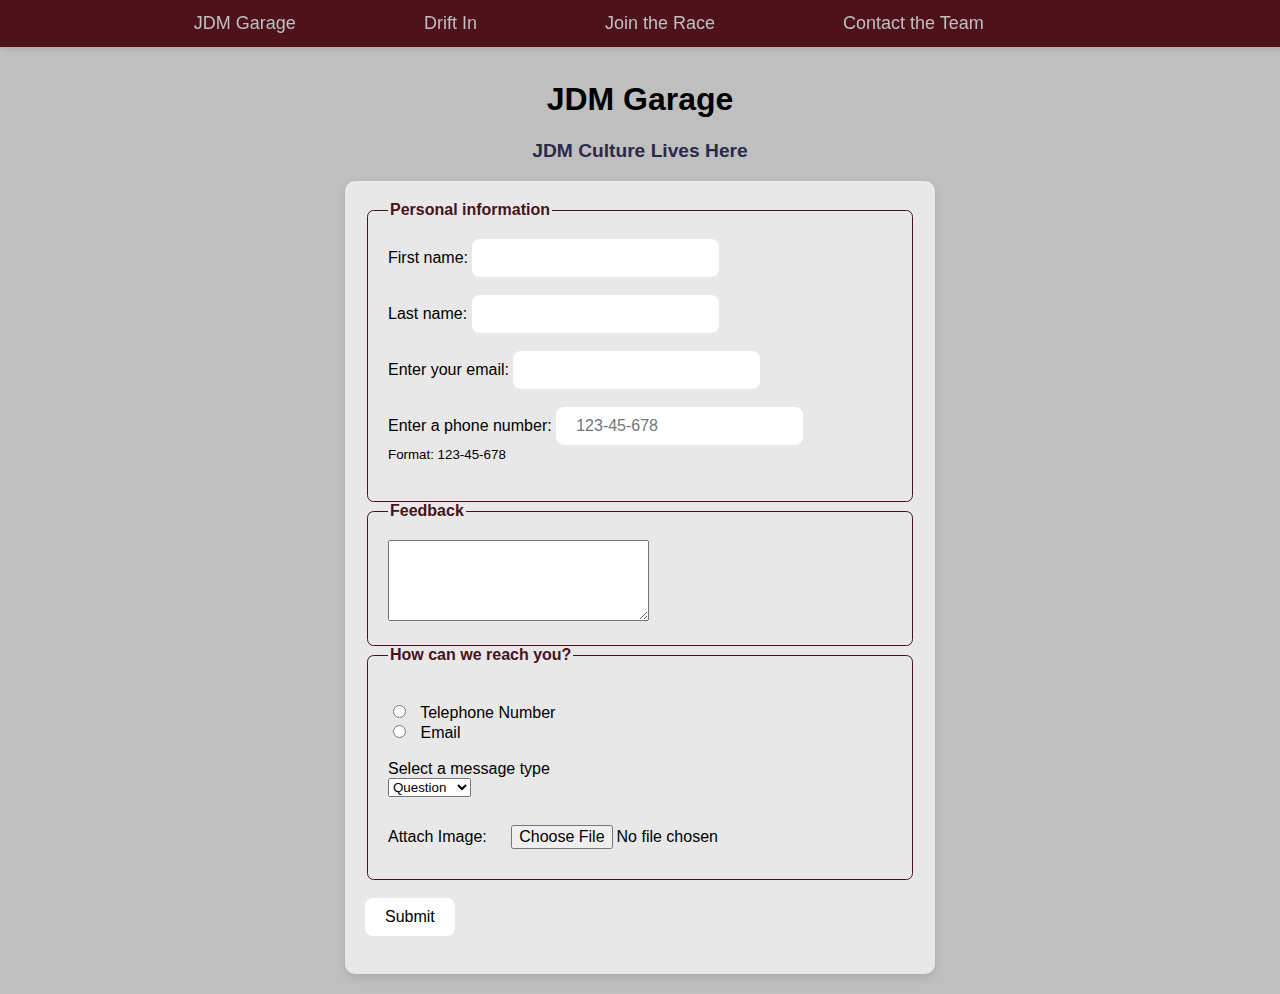
<file: feedback.html>
<!DOCTYPE html>
<html lang="en">
<head>
    <meta charset="UTF-8">
    <meta name="viewport" content="width=device-width, initial-scale=1.0">
    <title>Feedback</title>
    <link rel="stylesheet" href="mystyle.css">
</head>
<body>
    <nav>
        <a href="Index.HTML" class="menu">JDM Garage</a>
        <a href="loginform.html" class="menu">Drift In</a>
        <a href="registration.html" class="menu">Join the Race</a>
        <a href="feedback.html" class="menu">Contact the Team</a><br>
    </nav>
    <header>
        <h1>JDM Garage</h1>
        <p class="underh">JDM Culture Lives Here</p>
    </header>    
    <form action="#" method="post" target="_self">
        <fieldset>
            <legend>Personal information</legend>
            <label for="fname">First name:</label>
            <input type="text" id="fname" name="fname" maxlength="20"><br><br>
            <label for="lname">Last name:</label>
            <input type="text" id="lname" name="lname" maxlength="20"><br><br>
            <label for="email">Enter your email:</label>
            <input type="email" id="email" name="email"><br><br>
            <label for="phone">Enter a phone number:</label>
            <input type="tel" id="phone" name="phone" placeholder="123-45-678" pattern="[0-9]{3}-[0-9]{2}-[0-9]{3}" required><br>
            <small>Format: 123-45-678</small><br><br>
        </fieldset>
        <fieldset>
            <legend>Feedback</legend>
            <textarea name="message" rows="5" cols="30"></textarea>
        </fieldset>
        <fieldset>
            <legend>How can we reach you?</legend><br>
            <input type="radio" id="telnum" name="telOrEmail" value="telnum">
            <label for="telnum">Telephone Number</label><br>
            <input type="radio" id="email" name="telOrEmail" value="email">
            <label for="email">Email</label><br><br>
            <label for="choose">Select a message type</label><br>
            <select name="choose" id="choose" size="1">
                <option value="question">Question</option>
                <option value="request">Request</option>
                <option value="complaint">Complaint</option>
                <option value="other">Other</option>
            </select><br><br>
            <label class="myfile" for="myfile">Attach Image:</label>
            <input class="myfile" type="file" id="myfile" name="myfile" value=>
        </fieldset><br>
            <input class="submit" type="submit" value="Submit"> <br><br>
    </form>
</body>
</html>
</file>
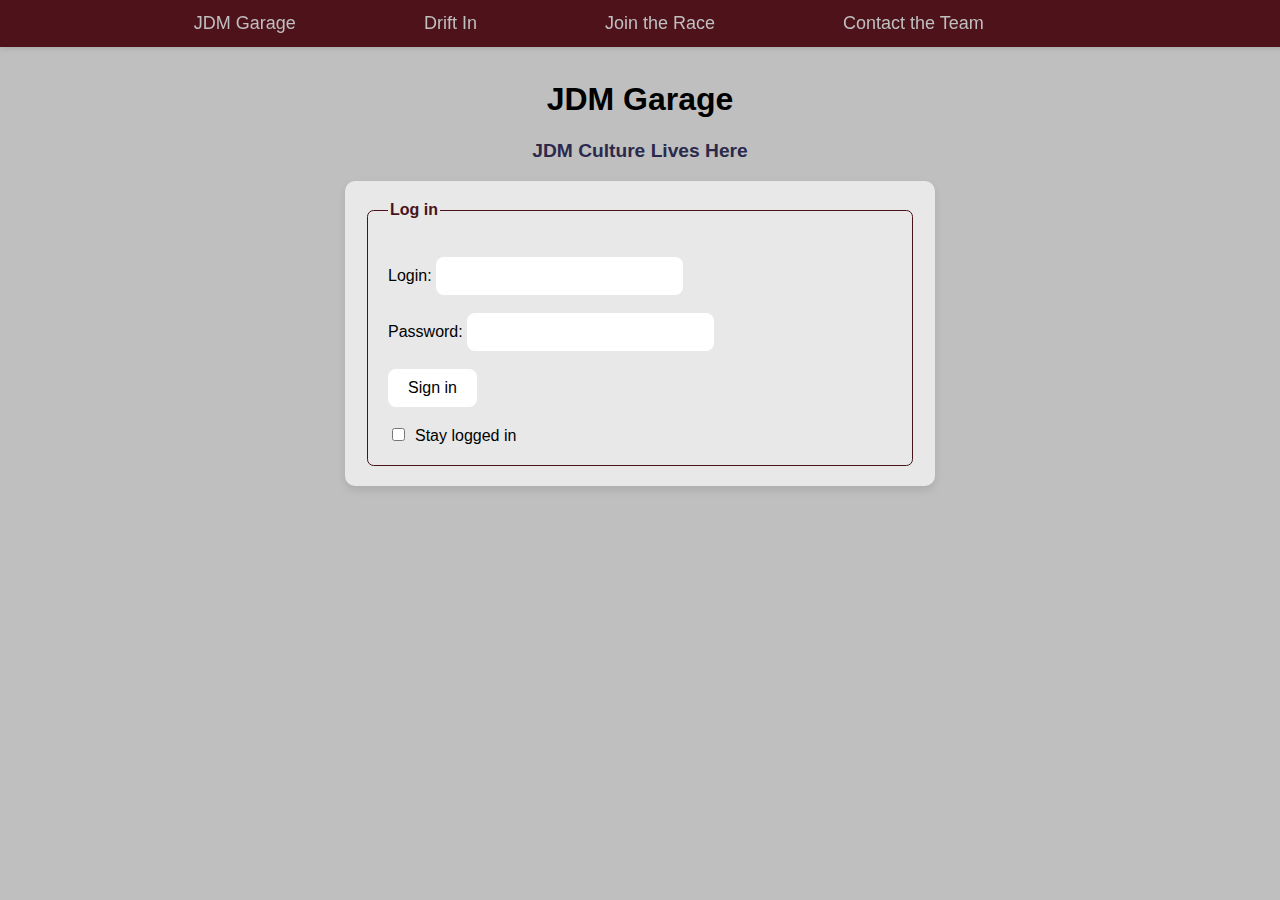
<file: loginform.html>
<!DOCTYPE html>
<html lang="en">
<head>
    <meta charset="UTF-8">
    <meta name="viewport" content="width=device-width, initial-scale=1.0">
    <title>Login form</title>
    <link rel="stylesheet" href="mystyle.css">
</head>
<body>
    <nav>
        <a href="Index.HTML" class="menu">JDM Garage</a>
        <a href="loginform.html" class="menu">Drift In</a>
        <a href="registration.html" class="menu">Join the Race</a>
        <a href="feedback.html" class="menu">Contact the Team</a><br>
    </nav>
    <header> <!--но пак ісе тото ни-->
        <h1>JDM Garage</h1>
        <p class="underh">JDM Culture Lives Here</p>
    </header>   
   <form action="#" method="post" target="_blank">
    <fieldset>
    <legend>Log in</legend><br>
        <label for="login">Login:</label>
        <input type="text" id="login" name="login"><br><br>
        <label for="password">Password:</label>
        <input type="password" id="password" name="password"><br><br>
        <input class="submit" type="submit" value="Sign in"><br><br>
        <label for="stay"> </label>
        <input type="checkbox" id="stay" name="stay" value="true">Stay logged in<br>
    </fieldset>
   </form>
</body>
</html>
</file>
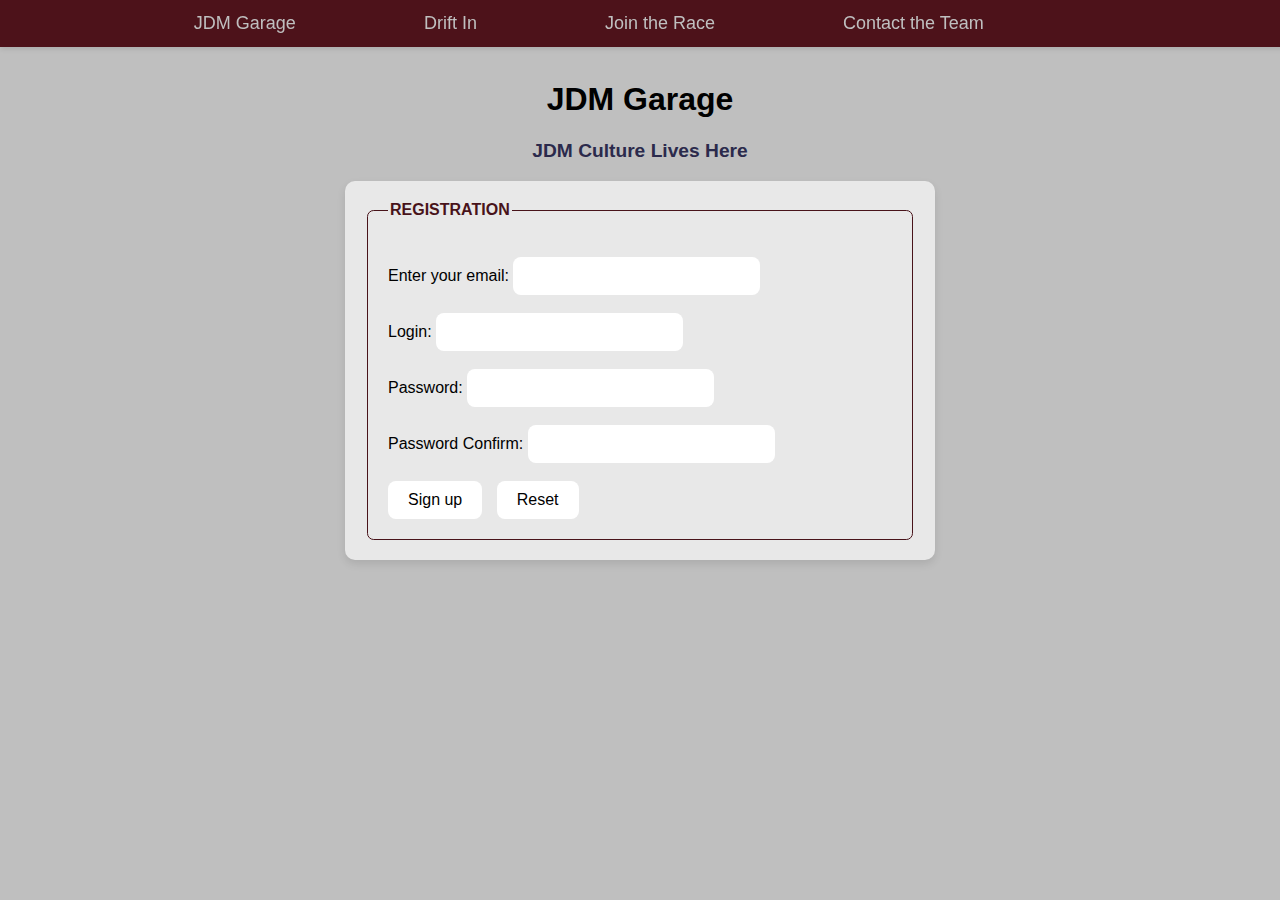
<file: registration.html>
<!DOCTYPE html>
<html lang="en">
<head>
    <meta charset="UTF-8">
    <meta name="viewport" content="width=device-width, initial-scale=1.0">
    <title>Registration</title>
    <link rel="stylesheet" href="mystyle.css">
</head>
<body> <!--ісе тото нинини -->
    <nav>
        <a href="Index.HTML" class="menu">JDM Garage</a>
        <a href="loginform.html" class="menu">Drift In</a>
        <a href="registration.html" class="menu">Join the Race</a>
        <a href="feedback.html" class="menu">Contact the Team</a><br>
    </nav>
    <header>
        <h1>JDM Garage</h1>
        <p class="underh">JDM Culture Lives Here</p>
    </header>   
   <form action="#" method="post" target="_blank">
    <fieldset>
        <legend>REGISTRATION</legend><br>
        <label for="email">Enter your email:</label>
        <input type="email" id="email" name="email"><br><br>
        <label for="login">Login:</label>
        <input type="text" id="login" name="login"><br><br>
        <label for="password">Password:</label>
        <input type="password" id="password" name="password"><br><br>
        <label for="passwordConf">Password Confirm:</label>
        <input type="passwordConf" id="passwordConf" name="passwordConf"><br><br>
        <input class="submit" type="submit" value="Sign up">
        <button type="reset">Reset</button>
    </fieldset>
   </form> 
</body>
</html>
</file>
<file: mystyle.css>
body {
    background-color:  #BFBFBF;
    margin: 20px;
} /*пак ісе тото тіпа но пак*/
nav {
    background-color: #4d121a;
    font-family: Arial, Helvetica, sans-serif;
    font-size: large;
    padding: 1%;
    display: flex;
    gap: 10%;
    position: fixed; 
    top: 0;           
    left: 0;
    width: 100%;      
    box-shadow: 0 2px 5px rgba(0,0,0,0.1); 
    z-index: 1000;
    text-align: center;
    justify-content: center;
}
h1 {
    font-family: Verdana, Geneva, Tahoma, sans-serif;
    padding-top: 60px;
    text-align: center;
}
p{
    font-family: Verdana, Geneva, Tahoma, sans-serif;
    color: #2B2A4C;
    font-size: larger;
}
fieldset {
    background-color: #e8e8e8 ;
    font-family: Arial, Helvetica, sans-serif;
    border: 1px solid #48131a;
    border-radius: 5pt;
    padding: 20px;
}
form {
    max-width: 550px;
    background-color: #e8e8e8;
    padding: 20px;
    margin: 0 auto 20px;
    border-radius: 10px;
    box-shadow: 0 4px 8px rgba(0, 0, 0, 0.1);
}
legend {
    font-family: Verdana, Geneva, Tahoma, sans-serif;
    color: #48131a;
    font-weight: bold;
}
article {
    font-family: Verdana, Geneva, Tahoma, sans-serif;
}
.menu {
    color: #BFBFBF;
    transition: color 0.3s ease;
    text-decoration: none;   
    font-size: large;
    font-family: Verdana, Geneva, Tahoma, sans-serif;
}
.menu:hover {
    color: white;
    text-shadow: 0 0 5px #8F1600;
}
.cars {
    color: #635a48;
    transition: color 0.3s ease;
    text-decoration: none;   
    font-size: large;
    font-family: Verdana, Geneva, Tahoma, sans-serif;
    font-weight: bold;
}
.cars:hover {
    color: #48131a;
}
.more {
    display: block;
    padding: 8px;
    margin: 5px 0;
    border-radius: 8px;
    text-align: left;
    color: #635a48;
    transition: color 0.3s ease;
    text-decoration: none;   
    font-size: large;
    font-family: Verdana, Geneva, Tahoma, sans-serif;
}
.more:hover {
    color: #48131a;
}
aside {
    flex-shrink: 0;
    width: 280px;
    position: sticky;
    top: 15px;
    background-color: #e8e8e8;
    padding: 20px;
    border-radius: 10px;
    box-shadow: 0 4px 8px rgba(0, 0, 0, 0.1);
    text-align: left;
    font-family: Verdana, Geneva, Tahoma, sans-serif;
    float: left;
    height: 35vh;
    border: 0cm;
    max-width: 95%;
}
aside h4 {
    color: #2B2A4C;
    font-family: Verdana, Geneva, Tahoma, sans-serif;
    margin: 0 0 8px;
    font-weight: 700;
    font-size: 1.5em;
    text-align: center;
}
aside ul {
    list-style: none;
    padding: 0;
    margin: 0;
}
main {
    padding: 20px;
    margin-bottom: 15px;
    overflow: hidden;
    display: block;
    margin: 0 auto;
    max-width: 70%;
}
.underh {
    font-family: Verdana, Geneva, Tahoma, sans-serif;
    color: #2B2A4C;
    font-size: larger;
    text-align: center;
    font-weight: bold;
}
li {
    color: #635a48;
    transition: color 0.3s ease;
    text-decoration: none;   
    font-size: large;
    font-family: Verdana, Geneva, Tahoma, sans-serif;
}
li:hover {
    color: #48131a;
}
ul {
    list-style-type: none;
    padding-left: 0.5;
    margin-left: 0.5;
}
hr {
    border: 1px solid #48131a;
}
.articlejdm {
    font-family: Verdana, Geneva, Tahoma, sans-serif;
    color: #2B2A4C;
    font-size: larger;
}
input {
   border-radius: 2pt;
   background-color: white;
   color: black;
   padding: 10px 20px;
   border: none;
   border-radius: 8px;
   font-size: 1.0em;
   transition: background-color 0.3s, color 0.3s;
   margin-right: 10px;
}
input:hover {
    background-color: #2B2A4C;
    color: white;
}
button {
    border-radius: 2pt;
    background-color: white;
    color: black;
    padding: 10px 20px;
    border: none;
    border-radius: 8px;
    font-size: 1.0em;
    transition: background-color 0.3s, color 0.3s;
    margin-right: 10px;
    cursor: pointer;
}
button:hover {
    background-color: #2B2A4C;
    color: white;
}
.submit {
    cursor: pointer;
}
.myfile {
    background-color: #e8e8e8;
}
.myfile:hover {
    background-color: #e8e8e8;
    color: black;
}

@media (max-width: 768px) {
    nav {
      flex-direction: column;
      align-items: center;
      gap: 10px;
      position: static;
      width: 100%;
      border-radius: 5pt;
    }

    main {
      margin-top: 0%;
    }
    
    aside {
      order: -1;
      width: 100%;
      height: fit-content;
    }
  }
</file>
